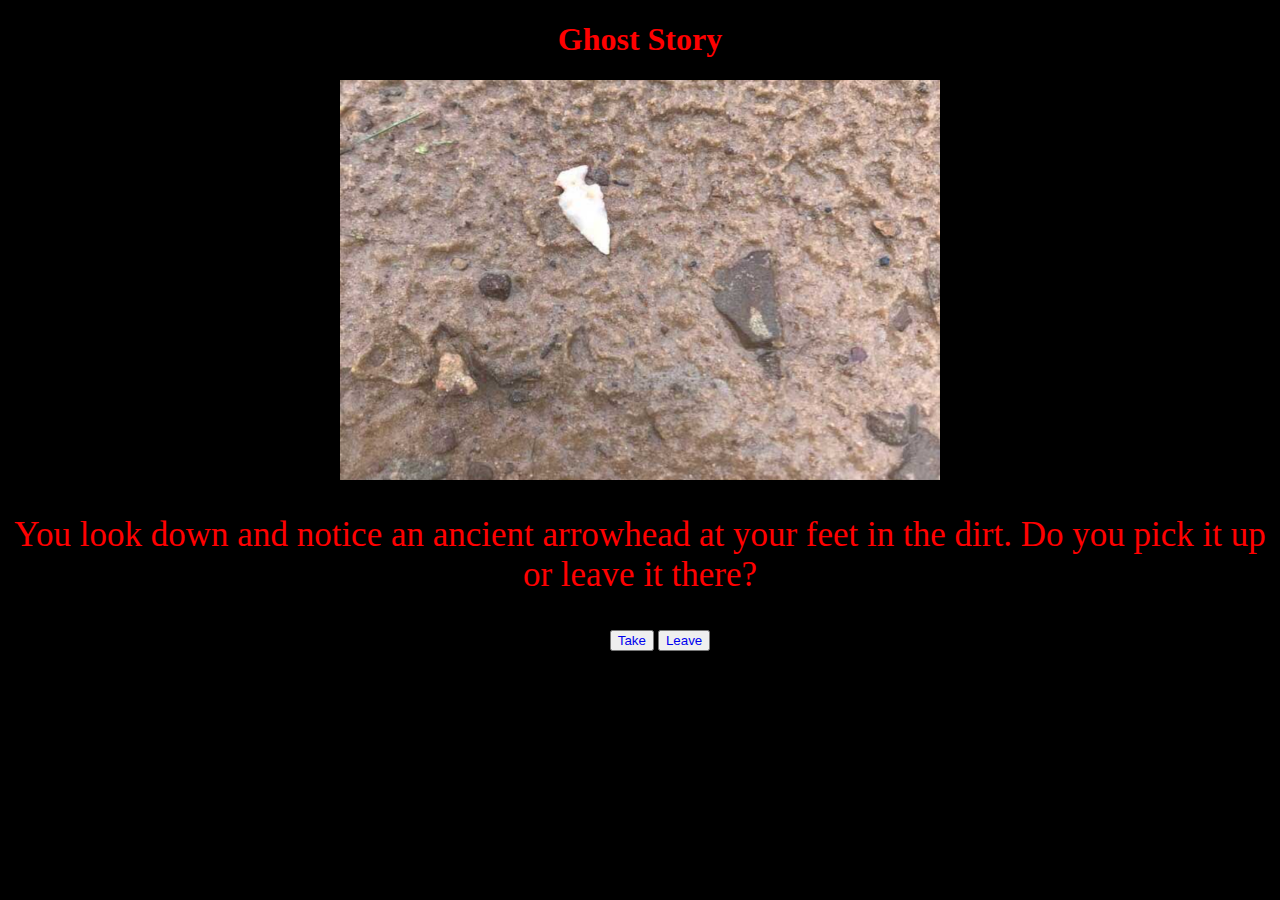
<file: arrowhead.html>
<!DOCTYPE html>
<html lang="en">
<head>
    <link rel="stylesheet" href="styles.css">
    <meta charset="UTF-8">
    <meta http-equiv="X-UA-Compatible" content="IE=edge">
    <meta name="viewport" content="width=device-width, initial-scale=1.0">
    <title>Ghost Story</title>
</head>
<body>
    <h1>Ghost Story</h1>
    <section>
        <img src="images/arrowhead.png" alt="Arrowhead" height="400px" width="600px">
    </section>
    <article>
        <p>You look down and notice an ancient arrowhead at your feet in the dirt. Do you pick it up or leave it there?
        </p>
    </article>
    <ul>
        <button><a href='take.html' alt='Broken Link'>Take</a></button>
        <button><a href='dark.html' alt='Broken Link'>Leave</a></button>
    </ul>
</body>
</html>
</file>
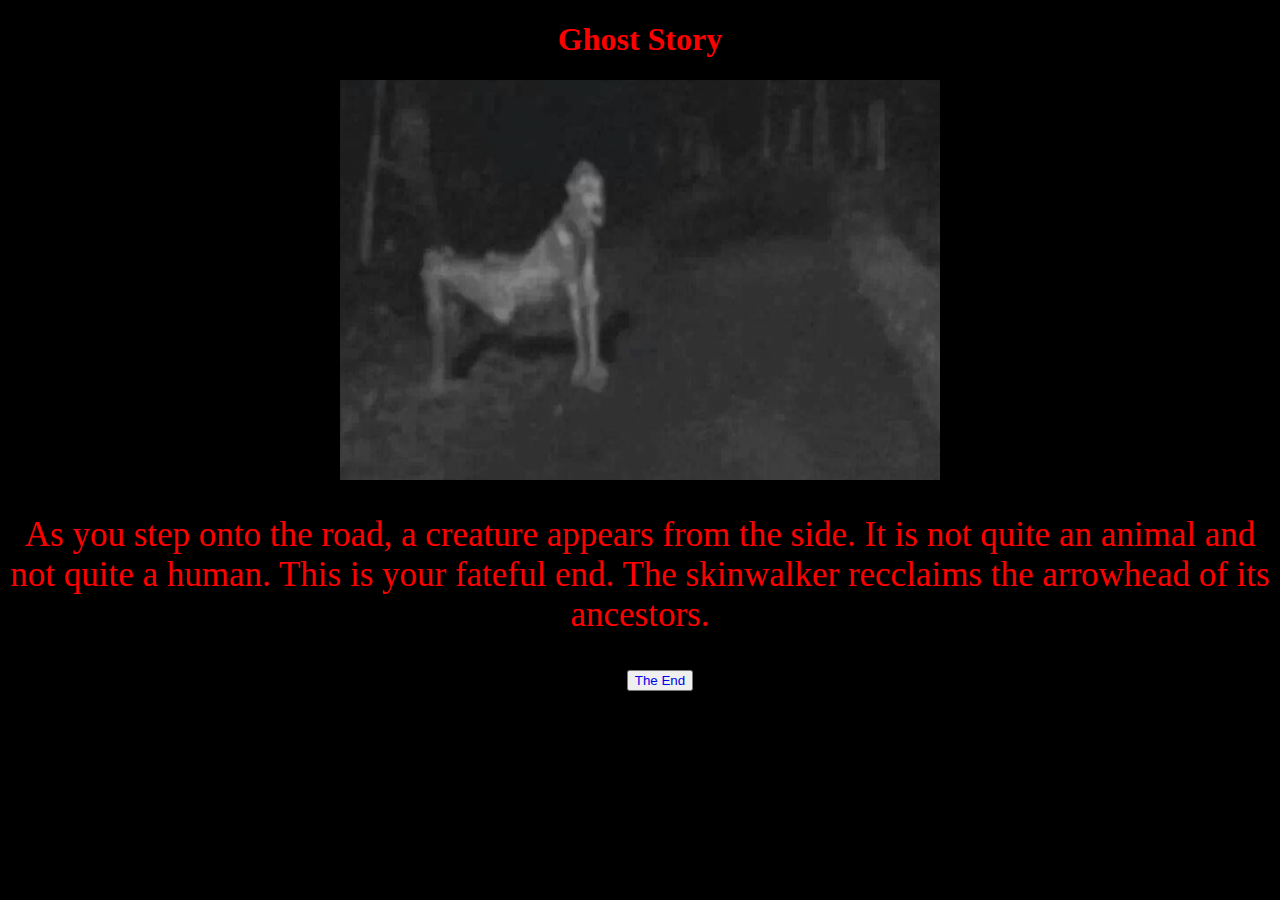
<file: creature.html>
<!DOCTYPE html>
<html lang="en">
<head>
    <link rel="stylesheet" href="styles.css">
    <meta charset="UTF-8">
    <meta http-equiv="X-UA-Compatible" content="IE=edge">
    <meta name="viewport" content="width=device-width, initial-scale=1.0">
    <title>Ghost Story</title>
</head>
<body>
    <h1>Ghost Story</h1>
    <section>
        <img src="images/creature.png" alt="Creature" height="400px" width="600px">
        <div id="player">
            <audio controls autoplay hidden>
             <source src="sounds/zombie-growl-3wav-6863.mp3" type="audio/mp3">
            </audio>
        </div>
    </section>
    <article>
        <p>As you step onto the road, a creature appears from the side. It is not quite an animal and not quite a human. This is your fateful end. The skinwalker recclaims the arrowhead of its ancestors.
        </p>
    </article>
    <ul>
        <button><a href='theEnd.html' alt='Broken Link'>The End</a></button>
    </ul>
</body>
</html>
</file>
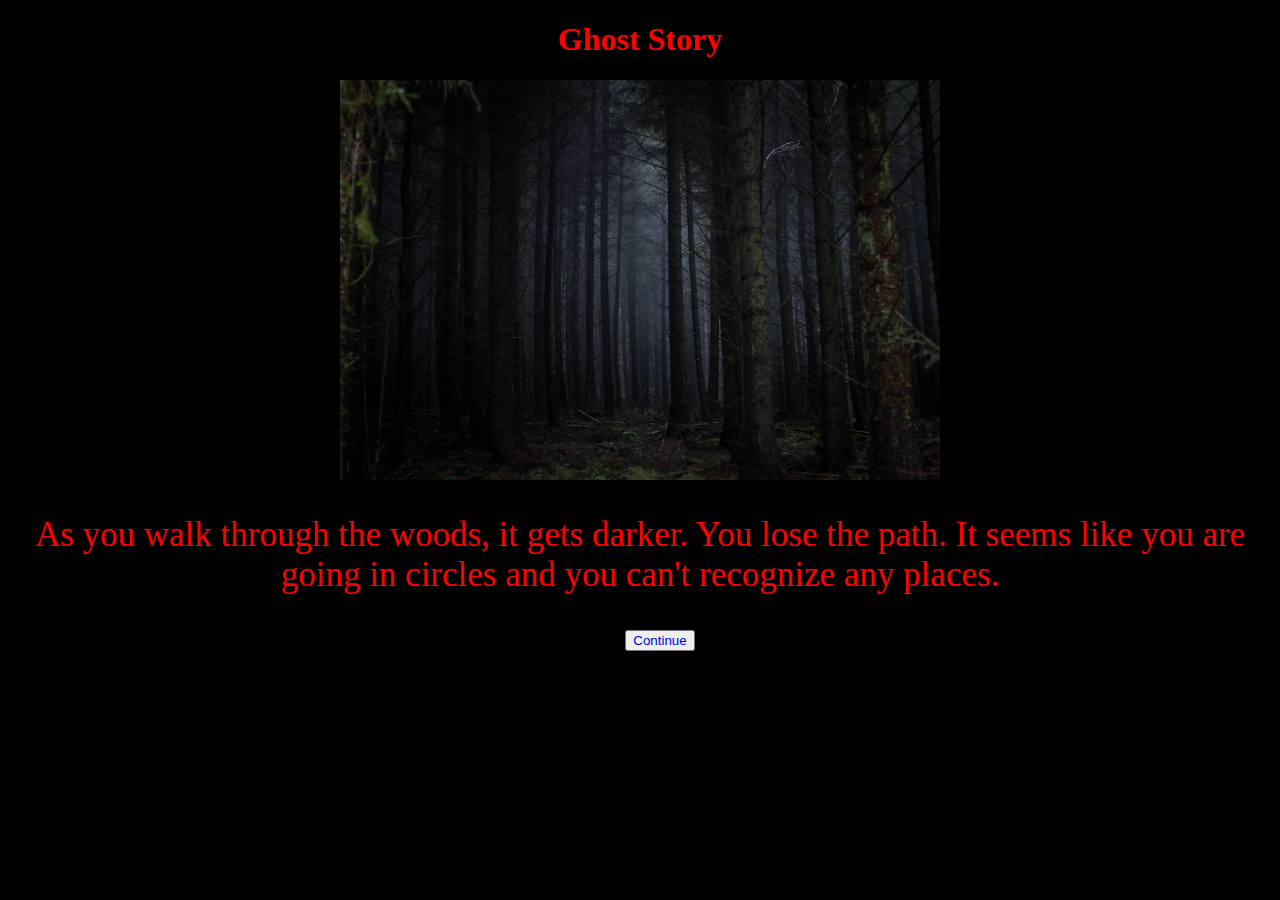
<file: dark.html>
<!DOCTYPE html>
<html lang="en">
<head>
    <link rel="stylesheet" href="styles.css">
    <meta charset="UTF-8">
    <meta http-equiv="X-UA-Compatible" content="IE=edge">
    <meta name="viewport" content="width=device-width, initial-scale=1.0">
    <title>Ghost Story</title>
</head>
<body>
    <h1>Ghost Story</h1>
    <section>
        <img src="images/woods.jpg" alt="Woods" height="400px" width="600px">

    </section>
    <article>
        <p>As you walk through the woods, it gets darker. You lose the path. It seems like you are going in circles and you can't recognize any places.
        </p>
    </article>
    <ul>
        <button><a href='eyes.html' alt='Broken Link'>Continue</a></button>
    </ul>
</body>
</html>
</file>
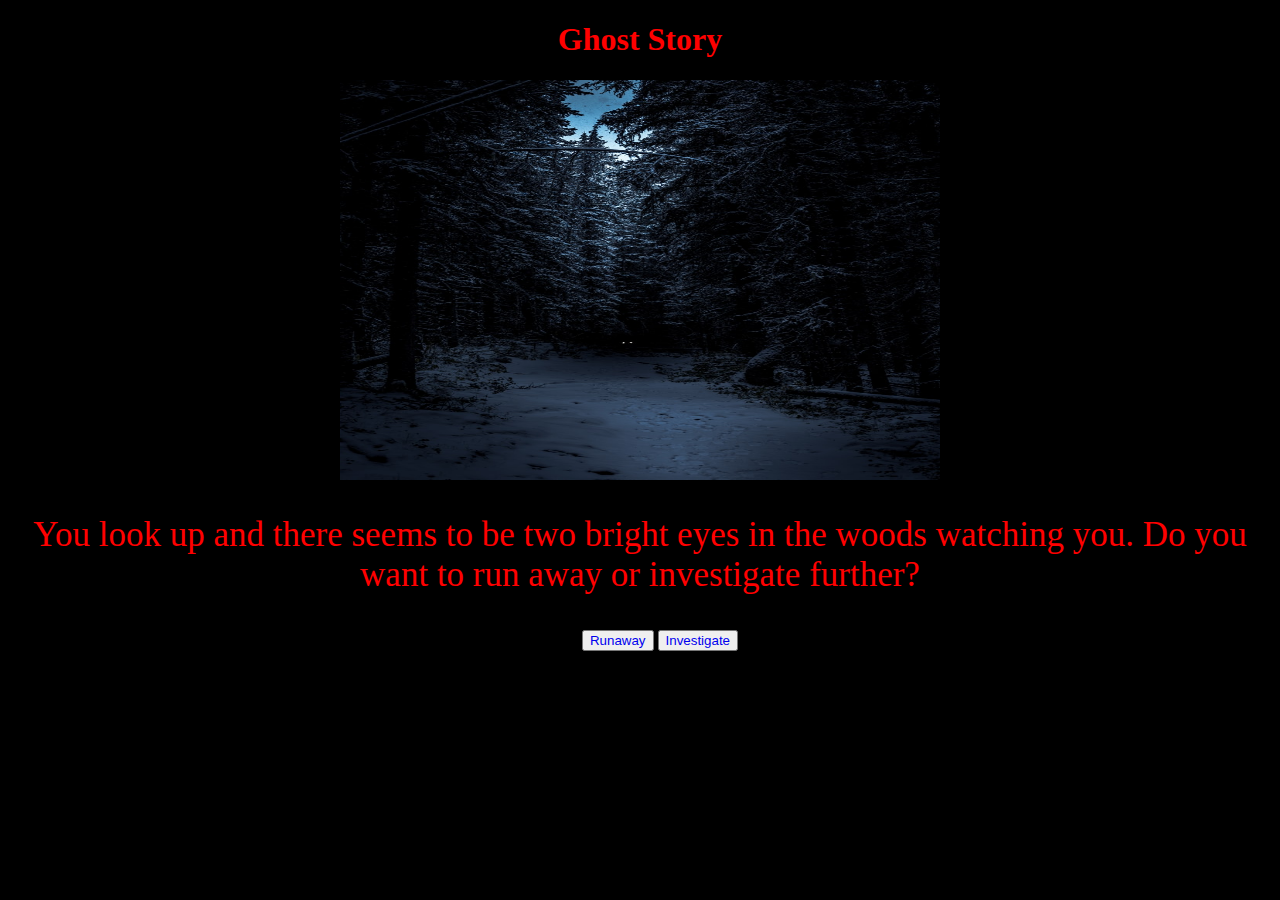
<file: eyes.html>
<!DOCTYPE html>
<html lang="en">
<head>
    <link rel="stylesheet" href="styles.css">
    <meta charset="UTF-8">
    <meta http-equiv="X-UA-Compatible" content="IE=edge">
    <meta name="viewport" content="width=device-width, initial-scale=1.0">
    <title>Ghost Story</title>
</head>
<body>
    <h1>Ghost Story</h1>
    <section>
        <img src="images/eyes.jpeg" alt="Eyes in the darkeness" height="400px" width="600px">
        <div id="player">
            <audio controls autoplay hidden>
             <source src="sounds/Wilhelm_Scream.ogg.mp3" type="audio/mp3">
            </audio>
        </div>
    </section>
    <article>
        <p>You look up and there seems to be two bright eyes in the woods watching you. Do you want to run away or investigate further?
        </p>
    </article>
    <ul>
        <button><a href='runaway.html' alt='Broken Link'>Runaway</a></button>
        <button><a href='investigate.html' alt='Broken Link'>Investigate</a></button>
    </ul>
</body>
</html>
</file>
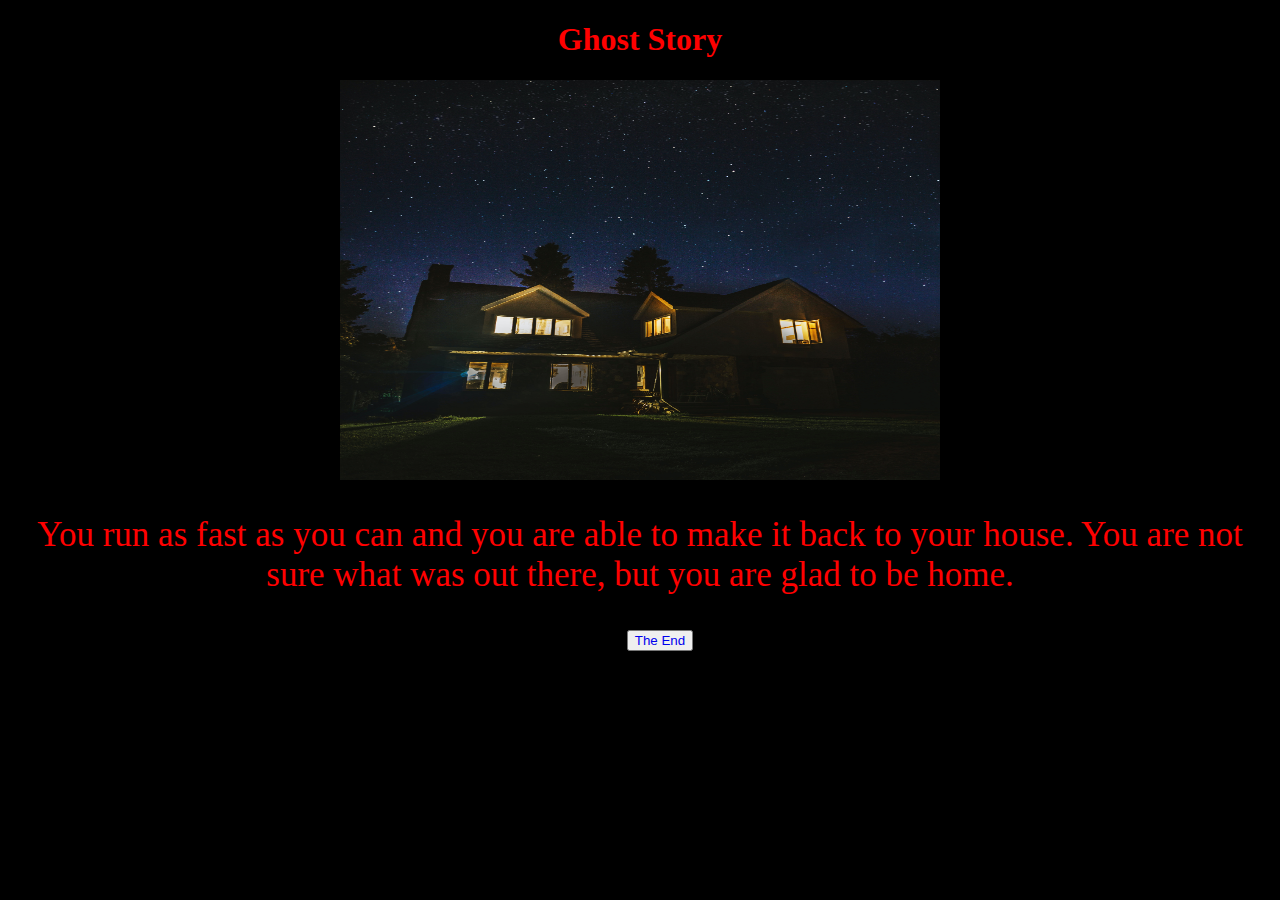
<file: home.html>
<!DOCTYPE html>
<html lang="en">
<head>
    <link rel="stylesheet" href="styles.css">
    <meta charset="UTF-8">
    <meta http-equiv="X-UA-Compatible" content="IE=edge">
    <meta name="viewport" content="width=device-width, initial-scale=1.0">
    <title>Ghost Story</title>
</head>
<body>
    <h1>Ghost Story</h1>
    <section>
        <img src="images/house.jpg" alt="House" height="400px" width="600px">

    </section>
    <article>
        <p>You run as fast as you can and you are able to make it back to your house. You are not sure what was out there, but you are glad to be home.
        </p>
    </article>
    <ul>
        <button><a href='theEnd.html' alt='Broken Link'>The End</a></button>
        
    </ul>
</body>
</html>
</file>
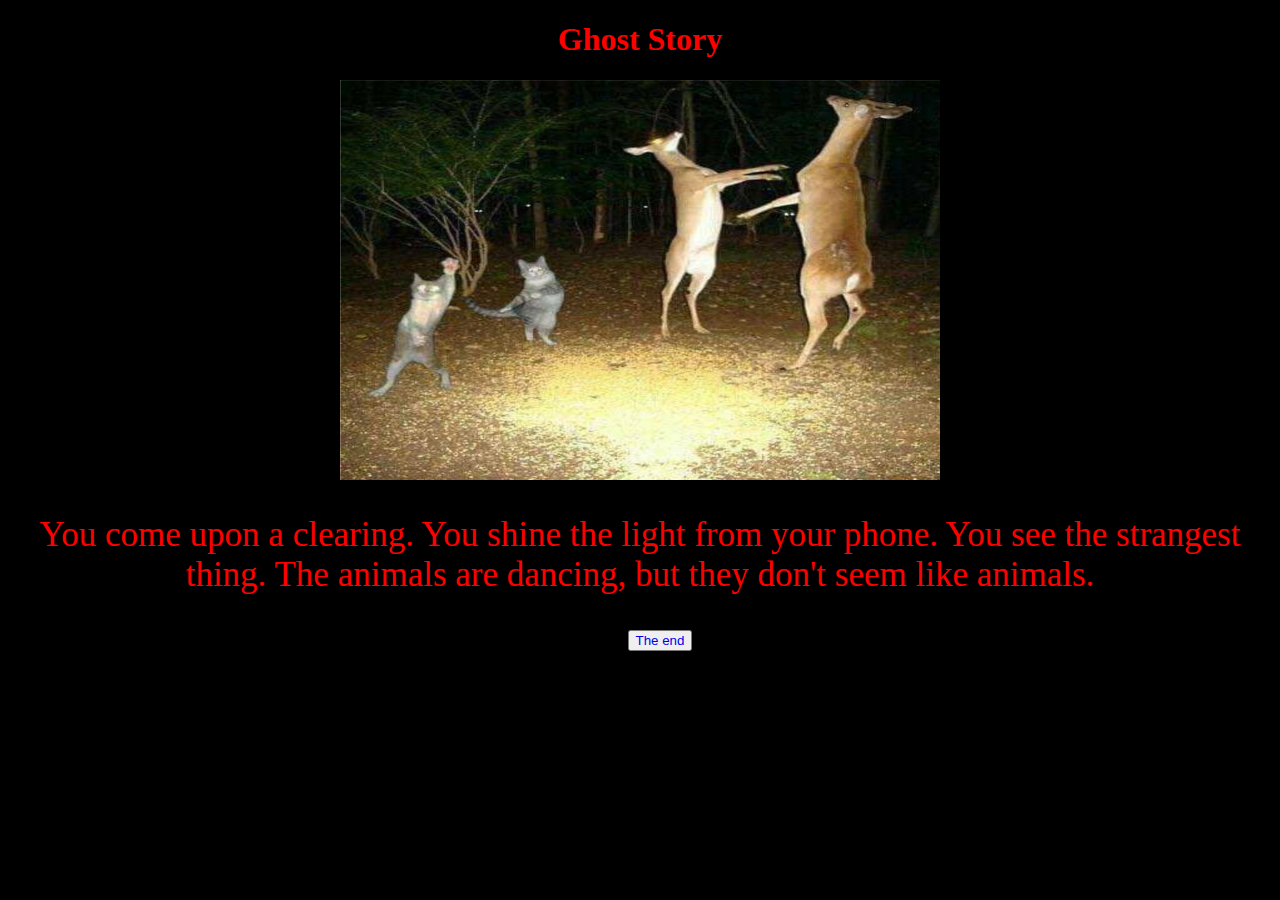
<file: investigate.html>
<!DOCTYPE html>
<html lang="en">
<head>
    <link rel="stylesheet" href="styles.css">
    <meta charset="UTF-8">
    <meta http-equiv="X-UA-Compatible" content="IE=edge">
    <meta name="viewport" content="width=device-width, initial-scale=1.0">
    <title>Ghost Story</title>
</head>
<body>
    <h1>Ghost Story</h1>
    <section>
        <img src="images/animals.png" alt="Animals" height="400px" width="600px">
    </section>
    <article>
        <p>You come upon a clearing. You shine the light from your phone. You see the strangest thing. The animals are dancing, but they don't seem like animals. 
        </p>
    </article>
    <ul>
        <button><a href='theEnd.html' alt='Broken Link'>The end</a></button>
    </ul>
</body>
</html>
</file>
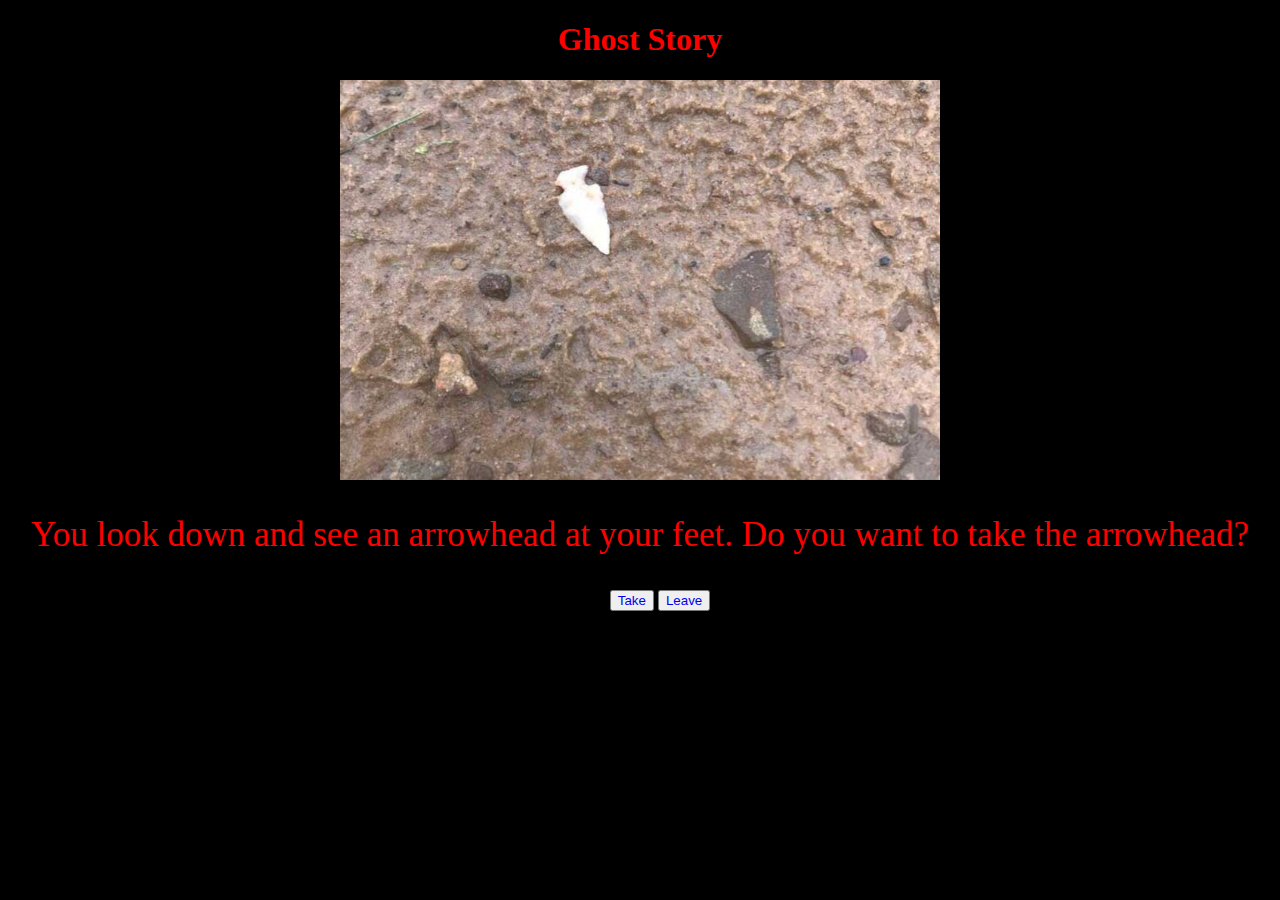
<file: left.html>
<!DOCTYPE html>
<html lang="en">
<head>
    <link rel="stylesheet" href="styles.css">
    <meta charset="UTF-8">
    <meta http-equiv="X-UA-Compatible" content="IE=edge">
    <meta name="viewport" content="width=device-width, initial-scale=1.0">
    <title>Ghost Story</title>
</head>
<body>
    <h1>Ghost Story</h1>
    <section>
        <img src="images/arrowhead.png" alt="Arrowhead" height="400px" width="600px">
    </section>
    <article>
        <p>You look down and see an arrowhead at your feet. Do you want to take the arrowhead?
        </p>
    </article>
    <ul>
        <button><a href='take.html' alt='Broken Link'>Take</a></button>
        <button><a href='leave.html' alt='Broken Link'>Leave</a></button>
    </ul>
</body>
</html>
</file>
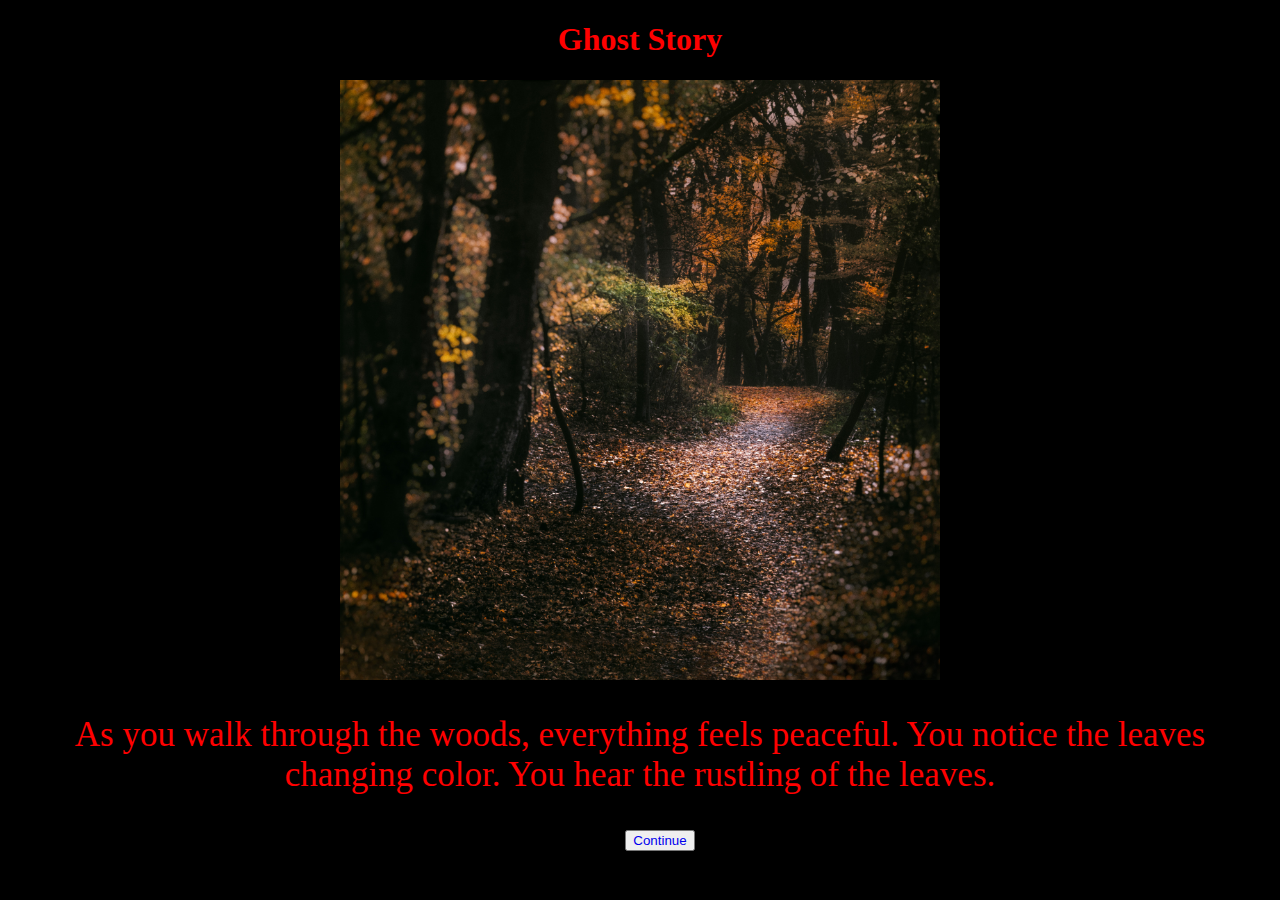
<file: page2.html>
<!DOCTYPE html>
<html lang="en">
<head>
    <link rel="stylesheet" href="styles.css">
    <meta charset="UTF-8">
    <meta http-equiv="X-UA-Compatible" content="IE=edge">
    <meta name="viewport" content="width=device-width, initial-scale=1.0">
    <title>Ghost Story</title>
</head>
<body>
    <h1>Ghost Story</h1>
    <section>
        <img src="images/continue.jpg" alt="Wooded path" height="600px" width="600px">
        <div id="player">
            <audio controls autoplay hidden>
             <source src="sounds/wind1.wav" type="audio/wav">
            </audio>
        </div>
    </section>
    <article>
        <p>As you walk through the woods, everything feels peaceful. You notice the leaves changing color. You hear the rustling of the leaves.
        </p>
    </article>
    <ul>
        <button><a href='arrowhead.html' alt='Broken Link'>Continue</a></button>
    </ul>
</body>
</html>
</file>
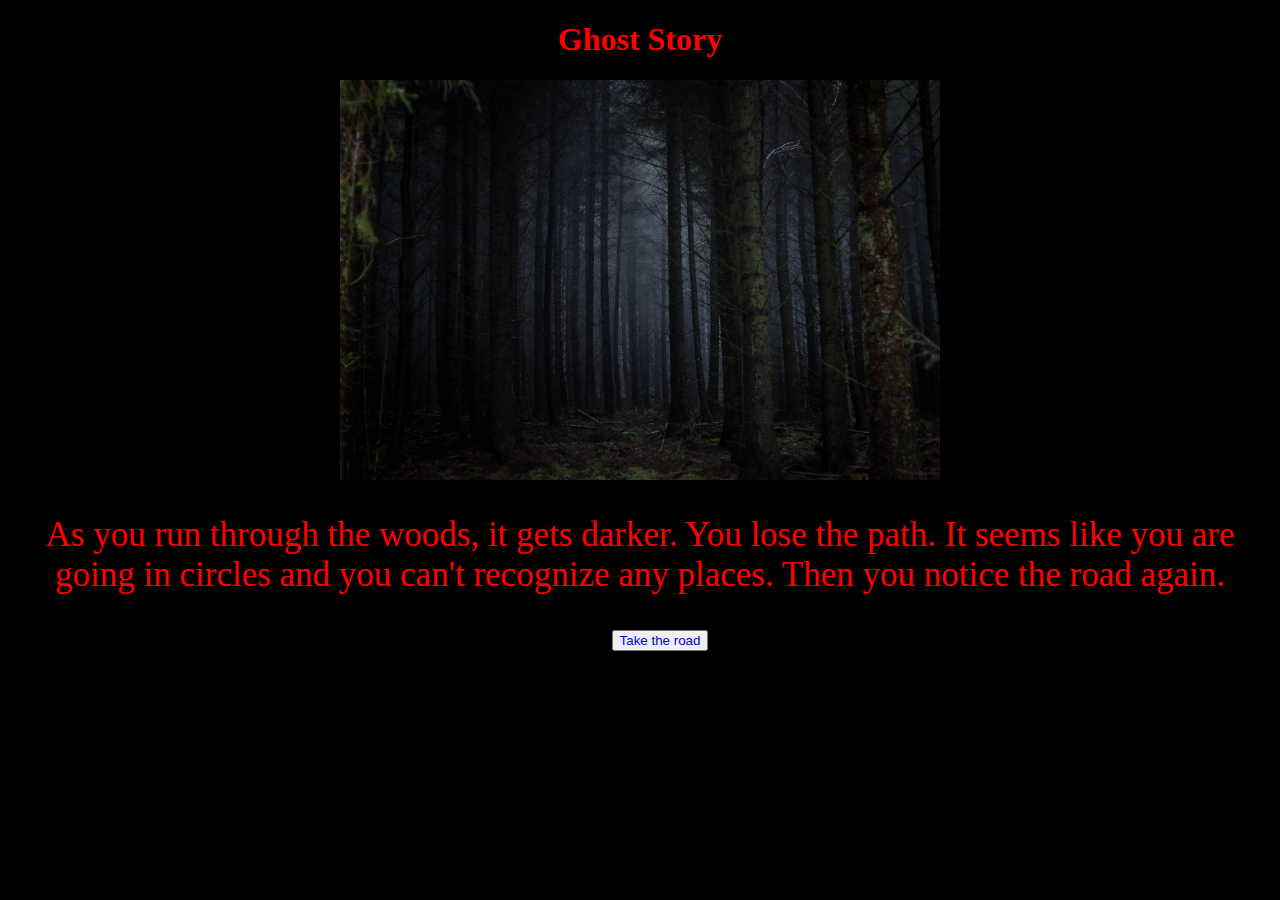
<file: run.html>
<!DOCTYPE html>
<html lang="en">
<head>
    <link rel="stylesheet" href="styles.css">
    <meta charset="UTF-8">
    <meta http-equiv="X-UA-Compatible" content="IE=edge">
    <meta name="viewport" content="width=device-width, initial-scale=1.0">
    <title>Ghost Story</title>
</head>
<body>
    <h1>Ghost Story</h1>
    <section>
        <img src="images/woods.jpg" alt="Woods" height="400px" width="600px">
    </section>
    <article>
        <p>As you run through the woods, it gets darker. You lose the path. It seems like you are going in circles and you can't recognize any places. Then you notice the road again.
        </p>
    </article>
    <ul>
        <button><a href='creature.html' alt='Broken Link'>Take the road</a></button>
    </ul>
</body>
</html>
</file>
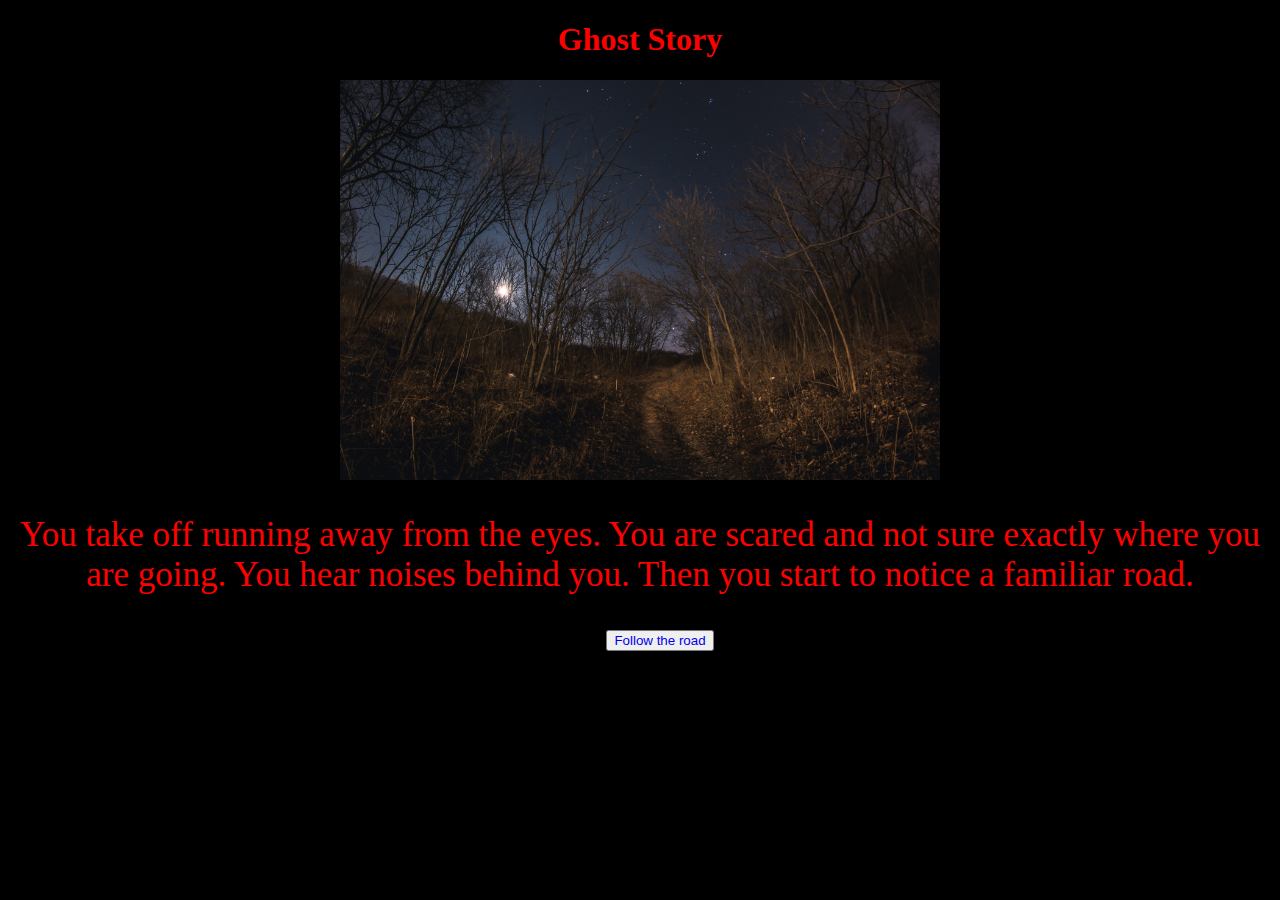
<file: runaway.html>
<!DOCTYPE html>
<html lang="en">
<head>
    <link rel="stylesheet" href="styles.css">
    <meta charset="UTF-8">
    <meta http-equiv="X-UA-Compatible" content="IE=edge">
    <meta name="viewport" content="width=device-width, initial-scale=1.0">
    <title>Ghost Story</title>
</head>
<body>
    <h1>Ghost Story</h1>
    <section>
        <img src="images/woodsnight.jpg" alt="Woods" height="400px" width="600px">
    </section>
    <article>
        <p>You take off running away from the eyes. You are scared and not sure exactly where you are going. You hear noises behind you. Then you start to notice a familiar road.
        </p>
    </article>
    <ul>
        <button><a href='home.html' alt='Broken Link'>Follow the road</a></button>
        
    </ul>
</body>
</html>
</file>
<file: styles.css>
body {
    background-color: black;
    color: red;
    text-align: center;
}
/* audio { 
    display:none;
} */
article {
    font-size: 35px;
}
img {
    display: block;
    margin-left: auto;
    margin-right: auto 
}
a {
    text-decoration: none;
}
a:hover {
   text-decoration: underline;
   color: red;
}
a:visited {
    color: inherit;
}
</file>
